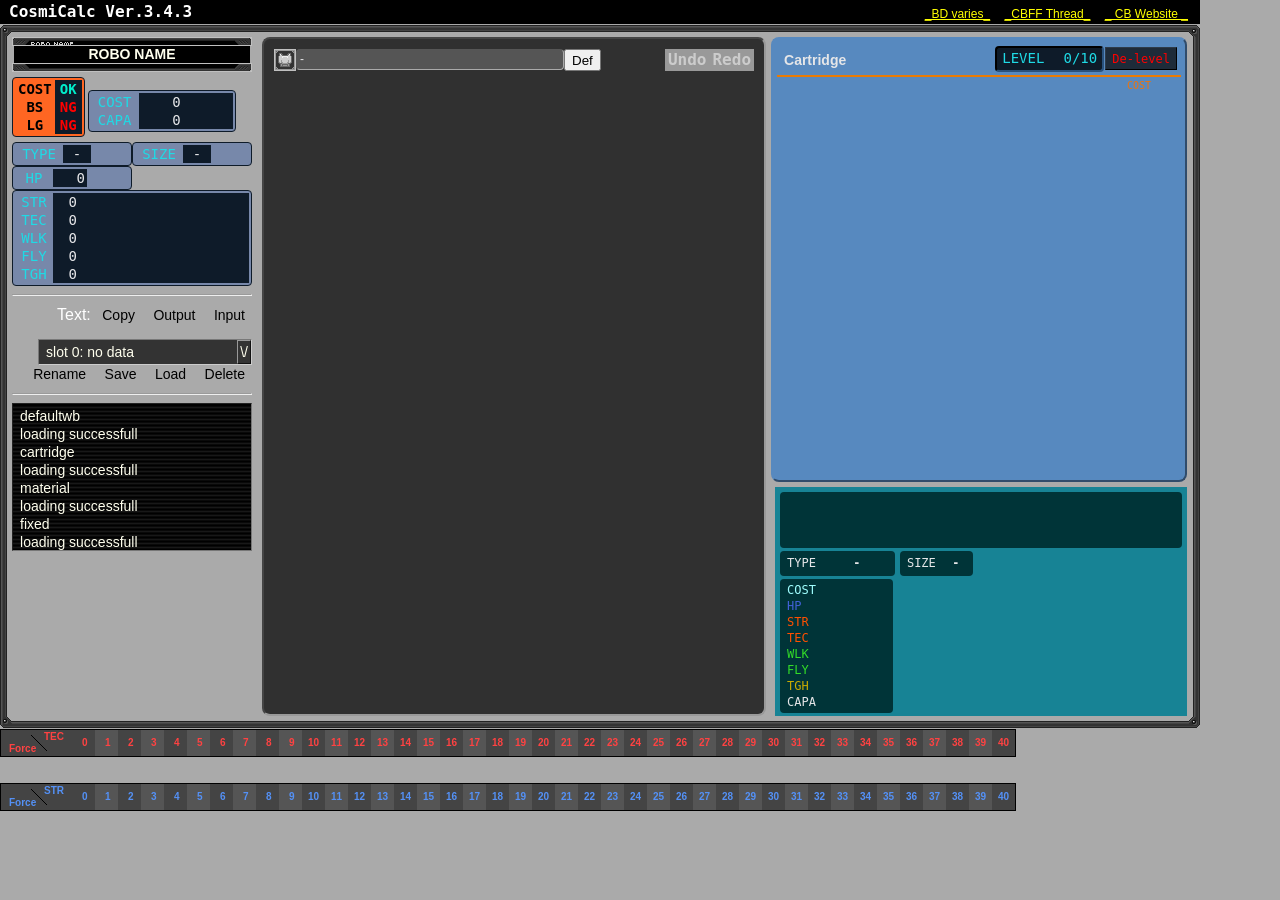
<file: app/src/main/assets/index.html>
<!DOCTYPE HTML PUBLIC "-//W3C//DTD HTML 4.01 Transitional//EN" "http://www.w3.org/TR/html4/loose.dtd">
<meta name="description" content="CosmicBreak MMO Game helper tool - robot build calculator">
<meta name="keywords" content="CosmicBreak, CB, CosmiCalc, koi-sama, koi, online game, mmo">
<!-- CosmiCalc - JQuery-based web application for CosmicBreak. -->
<html>

<head>
	<title>CosmiCalc (Updated)</title>
	<meta http-equiv="Content-Type" content="text/html; charset=UTF-8">
	<meta http-equiv="content-style-type" content="text/css" />
	<meta http-equiv="Content-Script-Type" content="text/javascript; charset=UTF-8" />
	<link type="text/css" href="cosmicalc.css" rel="stylesheet" />
	<link rel="shortcut icon" href="img/favicon.ico" />
	<script type="text/javascript" src="js/jquery.min.js"></script>
	<script type="text/javascript" src="js/cosmicalc.js"></script>
</head>

<body>
	<div id="HEADER">
		<div id="VERSION">CosmiCalc</div>
		<div id="LINK_CONTAINER">
			<a href="https://hngtuong.github.io/cosmiccalc/varies.html" target="_blank">_BD varies_</a>
			<a href="http://www.cosmicbreakfanforum.com/t9040-" target="_blank">_CBFF Thread_</a>
			<a href="http://www.cosmicbreak.cyberstep.com/home/" target="_blank">_ CB Website _</a>
		</div>
	</div>

	<table id="MAIN_CONTENT_CONTAINER" cellspacing="0" cellpadding="0">
	<thead><tr><td colspan="5" class="frame"><div class="sprite s-mid"></div></td></tr></thead>
	<tfoot><tr><td colspan="5" class="frame"><div class="sprite b-mid"></div></td></tr></tfoot>
	<tbody>
	<tr><td id="FRAME_LM" class="frame"></td>
		<td id="LEFT_CONTENT_CONTAINER">

		<div id="ROBO_NAME_CONTAINER">
			<img class="sprite robo-top">
			<div id="ROBO_NAME">ROBO NAME</div>
			<img class="sprite robo-bottom">
		</div>

		<table id="JUDGE_SORTIE" class="ng" cellspacing="0" cellpadding="0" border="0">
			<tbody>
				<tr id="CHECK_COST"><th class="check_title">COST</th><td class="check_val">OK</td></tr>
				<tr id="CHECK_BS"><th class="check_title">BS</th><td class="check_val ng">NG</td></tr>
				<tr id="CHECK_LG"><th class="check_title">LG</th><td class="check_val ng">NG</td></tr>
			<tbody>
		</table>

		<table class="res_item_container" cellspacing="0" cellpadding="0" border="0">
			<caption>&nbsp;</caption>
			<tbody>
				<tr id="RES_COST"><td class="res_item_name t4">COST</td><td class="res_current_val">0</td><td class="res_add_val"></td></tr>
				<tr id="RES_CAPA"><td class="res_item_name t4">CAPA</td><td class="res_current_val">0</td><td class="res_add_val"></td></tr>
			</tbody>
		</table>

		<div id="RES_TYPE" class="res_item_container"><div class="res_item_name t4">TYPE</div><div class="res_current_val">-</div><div class="res_add_val"></div></div>
		<div id="RES_SIZE" class="res_item_container"><div class="res_item_name t4">SIZE</div><div class="res_current_val">-</div><div class="res_add_val"></div></div>
		<div id="RES_HP" class="res_item_container"><div class="res_item_name">HP</div><div class="res_current_val">0</div><div class="res_add_val"></div></div>

		<table id="RESULT_TABLE" class="res_item_container" cellspacing="0" cellpadding="0" border="0">
			<tbody>
				<tr id="RES_STR"><td class="res_item_name">STR</td><td class="res_current_val">0</td><td class="res_add_val">　</td><td class="res_graph">　</td></tr>
				<tr id="RES_TEC"><td class="res_item_name">TEC</td><td class="res_current_val">0</td><td class="res_add_val"></td><td class="res_graph"></td></tr>
				<tr id="RES_WLK"><td class="res_item_name">WLK</td><td class="res_current_val">0</td><td class="res_add_val"></td><td class="res_graph"></td></tr>
				<tr id="RES_FLY"><td class="res_item_name">FLY</td><td class="res_current_val">0</td><td class="res_add_val"></td><td class="res_graph"></td></tr>
				<tr id="RES_TGH"><td class="res_item_name">TGH</td><td class="res_current_val">0</td><td class="res_add_val"></td><td class="res_graph"></td></tr>
			</tbody>
		</table>

		<hr class="line"/>

		<div id="FUNCTION_CONTAINER">
			<div id="TEXT_IO_BUTTON">
				Text:				<span id="TIO_OUT" class="button">Copy</span>
				<span id="TIO_COMP_OUT" class="button">Output</span>
				<span id="TIO_IN" class="button">Input</span>
			</div>

			<dl id="SAVE_SLOT">
				<dt id="SS_DOWN_IMG">\/</dt>
				<dt id="SS_CURRENT_VAL">slot 0: no data</dt>
				<dd id="SS_LIST"></dd>
			</dl>
			<div id="SS_BOTTON">
				<span id="CHANGE_ROBO_NAME" class="button">Rename</span>
				<span id="SS_SAVE" class="button">Save</span>
				<span id="SS_READ" class="button">Load</span>
				<span id="SS_CLEAR" class="button">Delete</span>
			</div>
		</div>
		

		<hr class="line"/>

		<div id="MESSAGE"></div>

		<!--<div id="LAST_MODIFIED"></div>
		<div>
			<img class="qb sprite"/>
		</div>-->
	</td><td id="ASSEMBLE_CONTAINER">

		<div id="PARTS_TEMPLATE">
			<div class="branch">
				<input type="text" class="select_box" value="-" /><div class="slot"></div><div class="slot"></div><div class="slot"></div>
				<div class="branch_line"></div>
			</div>
		</div>

		<div id="ASSEMBLE">
			<div id="REDO" class="un_redo disabled">Redo</div><div id="UNDO" class="un_redo disabled">Undo</div>
			<div class="part_bd">
				<img class="bd_img sprite sprite_22"/><input type="text" class="select_box" value="-" /><input type="button" id="SET_ALL_PARTS" value="Def" title="Set all parts to default" />
				<input type="button" id="EXEC_AURA_SYSTEM" value="Aura" title="Toggle AURA system" />
				<div class="branch part_wb">
					<img class="wb_img sprite sprite_22"/><input type="text" class="select_box bltin_wb" value="-" /><div class="branch_line"></div>
				</div>
			</div>
		</div>

		<div id="LIST_CONTAINER">
		<div id="LIST_TOP" class="sprite"></div>
			<div id="UNSET_PARTS">Unset</div>
			<ul id="LIST_BD" class="parts_list"></ul>
			<ul id="LIST_WB" class="parts_list"></ul>
			<ul id="LIST_LG" class="parts_list"></ul>
			<ul id="LIST_HD" class="parts_list"></ul>
			<ul id="LIST_BS" class="parts_list"></ul>
			<ul id="LIST_AM" class="parts_list"></ul>
			<ul id="LIST_WP" class="parts_list"></ul>
			<ul id="LIST_HDAC" class="parts_list"></ul>
			<ul id="LIST_FCAC" class="parts_list"></ul>

			<ul id="LIST_TUNE"></ul>
			<div id="LIST_BOTTOM" class="sprite"></div>

			<div id="NARROW_DOWN_CONTAINER">
				<div id="ND_TITLE">Organize</div>
				<table id="ND_BODY" cellspacing="0" cellpadding="0" border="0">
				<colgroup id="ND_STATUS_COL"></colgroup>
				<colgroup id="ND_CARTRIDGE_COL"></colgroup>
				<thead>
					<tr><th>By Stats</th><th>By Cartridge</th></tr>
				</thead>
				<tbody>
					<tr><td valign="top">
					<div id="ND_KEYS">
						<div class="button_set">
							<div class="nd_button status" value="str">STR</div>
							<div class="nd_button status" value="tec">TEC</div>
							<div class="nd_button status" value="wlk">WLK</div>
							<div class="nd_button status" value="fly">FLY</div>
							<div class="nd_button status" value="tgh">TGH</div>
						</div>

						<div class="button_set">
							<div class="nd_button status" value="cost">COST</div>
							<div class="nd_button status" value="capa">CAPA</div>
						</div>

						<div class="button_set">
							<div class="nd_button status" value="type">TYPE</div>
							<div class="nd_button status" value="size">SIZE</div>
						</div>

						<div class="button_set">
							<div class="nd_button status" value="hp">HP</div>
						</div>

						<div class="button_set">
							<div id="ND_MAIN" class="nd_button toggle on" value="m">MAIN</div>
							<div id="ND_SUB" class="nd_button toggle" value="s">SUB</div>
							<div class="nd_button performance" value="pwr">Force</div>
							<div class="nd_button performance" value="shl">Ammo</div>
							<div class="nd_button performance" value="rng">Range</div>
							<div class="nd_button performance" value="spd">Speed</div>
							<div class="nd_button performance" value="itv">Int</div>
						</div>
					</div>

					<div id="ND_NUMLIC" class="button_set nd_vals nd_numlic">
						<div class="nd_button" value="1">1</div>
						<div class="nd_button" value="2">2</div>
						<div class="nd_button" value="3">3</div>
						<div class="nd_button" value="4">4</div>
						<div class="nd_button" value="5">5</div>
						<div style="clear:left;"></div>
						<div class="nd_button" value="6">6</div>
						<div class="nd_button" value="7">7</div>
						<div class="nd_button" value="8">8</div>
						<div class="nd_button" value="9">9</div>
						<div class="nd_button" value="0">0</div>
						<div id="ND_MINUS" class="nd_button" value="-">-</div>
					</div>

					<div id="ND_CURRENT_VAL" class="button_set nd_vals nd_numlic">
						<div class="nd_button" value="@">Go</div>
					</div>

					<div id="ND_TYPE" class="button_set nd_vals">
						<div class="nd_button toggle on" value="l">LND</div>
						<div class="nd_button toggle" value="a">AIR</div>
						<div class="nd_button toggle" value="c">ART</div>
						<div class="nd_button toggle" value="s">SUP</div>
					</div>

					<div id="ND_SIZE" class="button_set nd_vals">
						<div class="nd_button toggle" value="SS">SS</div>
						<div class="nd_button toggle" value="S">S</div>
						<div class="nd_button toggle on" value="M">M</div>
						<div class="nd_button toggle" value="L">L</div>
						<div class="nd_button toggle" value="LL">LL</div>
					</div>

					<div id="ND_OPERAND" class="button_set">
						<div class="nd_button toggle on" value="0">>=</div>
						<div class="nd_button toggle" value="1"><=</div>
						<div class="nd_button toggle" value="2">></div>
						<div class="nd_button toggle" value="3"><</div>
						<div class="nd_button toggle" value="4">=</div>
						<div class="nd_button toggle" value="5">!=</div>
					</div>

					<div id="ND_AND" class="button_set">
						<div class="nd_button">AND</div>
					</div>

					<div id="ND_SYS" class="button_set">
						<div class="nd_button" id="ND_PREV">Back</div>
						<div class="nd_button" id="ND_ALLCLEAR">Clear</div>
					</div>
				</td>

				<td>
					<ul id="NDC_BODY"></ul>
				</td></tr>
				</tbody>
				</table>
			</div>

		</div>

	</td><td id="RIGHT_CONTENT_CONTAINER">

		<div id="CARTRIDGE_CONTAINER">
			<div id="CTRG_HEAD_CONTAINER">
				Cartridge<span id="LV_DOWN_BTN">De-level</span>
				<div id="LV_CONTAINER">LEVEL<div id="CURRENT_LV">0/10</div></div>
			</div>
			<div id="CRTG_COST_TEXT">COST</div>
			<div id="CTRG_TEMPLATE">
				<li class="cartridge"><div class="cost"></div><div class="ctrg_name"></div></li>
			</div>
			<ul id="CTRG_LIST_CONTAINER"></ul>
			<div id="CTRG_TOOLTIP"></div>
		</div>

		<div id="PARTS_DATA_VIEW">
			<div id="PDV_COMMENT"></div>

			<div id="PDV_TYPE" class="pdv_item_container"><div class="pdv_item_name">TYPE</div><div class="pdv_val">-</div></div>
			<div id="PDV_SIZE" class="pdv_item_container"><div class="pdv_item_name">SIZE</div><div class="pdv_val">-</div></div>

			<table id="PDV_TABLE" class="pdv_item_container" cellspacing="0" cellpadding="0" border="0"><tbody>
				<tr id="PDV_COST"><td class="pdv_item_name">COST</td><td class="pdv_val"></td><td class="pdv_add_val"></td></tr>
				<tr id="PDV_HP"><td class="pdv_item_name">HP</td><td class="pdv_val"></td><td class="pdv_add_val"></td></tr>
				<tr id="PDV_STR"><td class="pdv_item_name">STR</td><td class="pdv_val"></td><td class="pdv_add_val"></td></tr>
				<tr id="PDV_TEC"><td class="pdv_item_name">TEC</td><td class="pdv_val"></td><td class="pdv_add_val"></td></tr>
				<tr id="PDV_WLK"><td class="pdv_item_name">WLK</td><td class="pdv_val"></td><td class="pdv_add_val"></td></tr>
				<tr id="PDV_FLY"><td class="pdv_item_name">FLY</td><td class="pdv_val"></td><td class="pdv_add_val"></td></tr>
				<tr id="PDV_TGH"><td class="pdv_item_name">TGH</td><td class="pdv_val"></td><td class="pdv_add_val"></td></tr>
				<tr id="PDV_CAPA"><td class="pdv_item_name">CAPA</td><td class="pdv_val"></td><td class="pdv_add_val"></td></tr>
			</tbody></table>

			<div id="MATERIALS" class="pdv_item_container"></div>

			<table id="PDV_WP_MAIN" class="pdv_item_container" cellspacing="0" cellpadding="0" border="0"><tbody>
				<tr><th colspan="2" id="PDV_MWP_HEAD">MAIN</th></tr>
				<tr id="PDV_MAIN_PWR"><th class="pdv_wp_item_name">Force</th><td class="pdv_wp_val"></td></tr>
				<tr id="PDV_MAIN_SHL"><th class="pdv_wp_item_name">Ammo</th><td class="pdv_wp_val"></td></tr>
				<tr id="PDV_MAIN_RNG"><th class="pdv_wp_item_name">Range</th><td class="pdv_wp_val"></td></tr>
				<tr id="PDV_MAIN_SPD"><th class="pdv_wp_item_name">Speed</th><td class="pdv_wp_val"></td></tr>
				<tr id="PDV_MAIN_ITV"><th class="pdv_wp_item_name">Int</th><td class="pdv_wp_val"></td></tr>
				<tr id="PDV_MAIN_DMG"><th class="pdv_wp_item_name">DMG</th><td class="pdv_wp_val"></td></tr>
			</tbody></table>

			<table id="PDV_WP_SUB" class="pdv_item_container" cellspacing="0" cellpadding="0" border="0"><tbody>
				<tr><th colspan="2" id="PDV_SWP_HEAD">SUB</th></tr>
				<tr id="PDV_SUB_PWR"><th class="pdv_wp_item_name">Force</th><td class="pdv_wp_val"></td></tr>
				<tr id="PDV_SUB_SHL"><th class="pdv_wp_item_name">Ammo</th><td class="pdv_wp_val"></td></tr>
				<tr id="PDV_SUB_RNG"><th class="pdv_wp_item_name">Range</th><td class="pdv_wp_val"></td></tr>
				<tr id="PDV_SUB_SPD"><th class="pdv_wp_item_name">Speed</th><td class="pdv_wp_val"></td></tr>
				<tr id="PDV_SUB_ITV"><th class="pdv_wp_item_name">Int</th><td class="pdv_wp_val"></td></tr>
				<tr id="PDV_SUB_DMG"><th class="pdv_wp_item_name">DMG</th><td class="pdv_wp_val"></td></tr>
			</tbody></table>
		</div>

	</td><td id="FRAME_RM" class="frame"></td></tr></tbody></table>

	<div class="damage_map_container">
		<table id="TEC_DAMAGE_MAP" class="damage_map" cellspacing="0" cellpadding="0"><thead></thead><tbody></tbody></table>
	</div>
	<div class="damage_map_container">
		<table id="STR_DAMAGE_MAP" class="damage_map" cellspacing="0" cellpadding="0"><thead></thead><tbody></tbody></table>
	</div>

	<div class="transparent_field">
		<div id="TEXT_IO_CONTAINER">
			<div id="TIO_CLOSE">X</div><div id="TIO_TOP"></div>
			<textarea id="TIO_TEXTAREA" title="Double click to select all"></textarea>
			<div id="TIO_BOTTOM"><button id="TIO_READ" class="tio_button">Read</button> <button id="TIO_CLEAR" class="tio_button">Clear</button></div>
		</div>
	</div>
	
	<div class="transparent_field">
		<div id="COMP_OUT_CONTAINER">
			<div id="COMP_OUT_CLOSE">X</div><div id="COMP_OUT_TOP">Copy the code string from this window</div>
			<div id="COMP_OUT_SUBTITLE_1">Compressed:</div>
			<textarea id="COMP_OUT_TEXTAREA_1" title="Compressed:"></textarea>
			<div id="TIO_BOTTOM"><button id="URL_TOGGLE_1" class="tio_button">Toggle URL</button></div>
			<div id="COMP_OUT_SUBTITLE_2">Uncompressed:</div>
			<textarea id="COMP_OUT_TEXTAREA_2" title="Uncompressed:"></textarea>
			<div id="TIO_BOTTOM"><button id="URL_TOGGLE_2" class="tio_button">Toggle URL</button></div>
		</div>
	</div>


	<div class="transparent_field">
		<div id="RENAME_CONTAINER">
			<div>Remember: 10 characters only in game</div>
			<div>New Name:<input id="RENAME_INPUT" type="text" size="22" maxlength="20"/></div>
			<div>
				<button id="RENAME_CHANGE" class="rename_button">Change</button>
				<button id="RENAME_CANCEL" class="rename_button">Cancel</button>
			</div>
		</div>
	</div>

	<div id="OVERLAY" class="loading">
		<br><br><br>Now loading, please wait...<br>
		<br>
			<a>CosmiCalc ANDROID - Credit to koi-sama for the base</a><br>
			<noscript>
			<div style="opacity:1.0; filter:alpha(opacity:100); position:absolute; top:110px; left:20%; height:100px; width:60%; color:red; background-color:white; font-weight:bold; font-size:16px"><br>
				CosmiCalc - the build calculator and manager for CB aka CosmicBreak (www.cosmicbreak.com, www.cosmicbreak.jp, www.cosmicbreak.com.tw)<br>
				<br><br><br>
			</div>
			</noscript>
	</div>
		
</body>

</html>
</file>
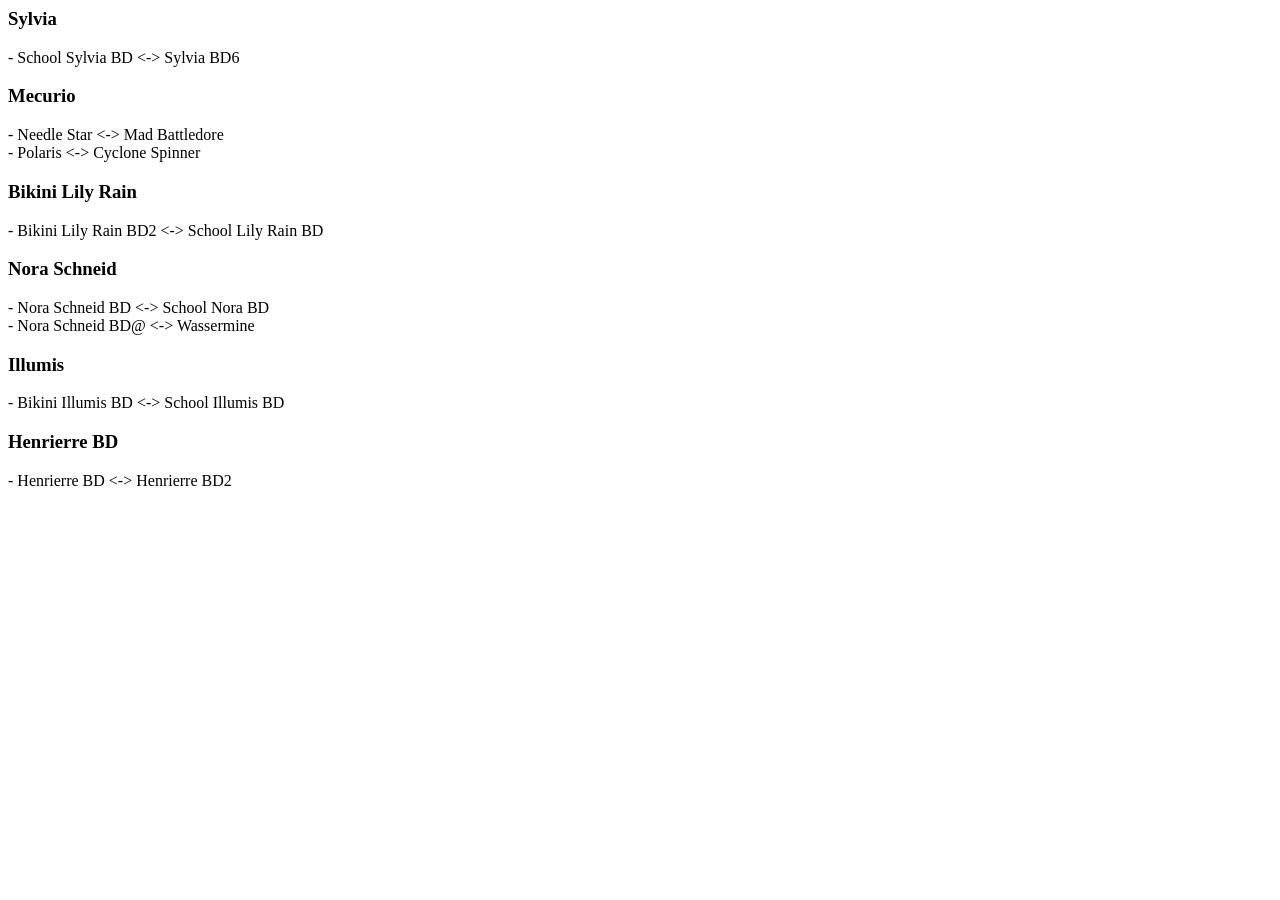
<file: app/src/main/assets/varies.html>
<head>
	<title>BD varies</title>
</head>
<body>
	<h3>Sylvia</h3>
	- School Sylvia BD <-> Sylvia BD6<br>
	<h3>Mecurio</h3>
	- Needle Star <-> Mad Battledore<br>
	- Polaris <-> Cyclone Spinner
	<h3>Bikini Lily Rain</h3>
	- Bikini Lily Rain BD2 <-> School Lily Rain BD<br>
	<h3>Nora Schneid</h3>
	- Nora Schneid BD <-> School Nora BD<br>
	- Nora Schneid BD@ <-> Wassermine<br>
	<h3>Illumis</h3>
	- Bikini Illumis BD <-> School Illumis BD<br>
	<h3>Henrierre BD</h3>
	- Henrierre BD <-> Henrierre BD2
</body>
</file>
<file: app/src/main/assets/cosmicalc.css>
/* 基本 */
html{font-family:"ＭＳ Ｐゴシック","MS UI Gothic",sans-serif;}

body{
	width:1200px;
	background-color:#aaa;
	color: #ffffff;
	margin:0;
	padding:0;
	font-family: "ＭＳ Ｐゴシック","MS UI Gothic",sans-serif;
}

img{
	border:0;
	margin:0;
	vertical-align:middle;
	float:left;
}
input{
	vertical-align:top;
}

.left{text-align:left;}
.center{text-align:center;}
.right{text-align:right;}

.sprite{background-image:url("img/s1.png");}

.sprite_22{width:22px; height:22px; display:inline-block;}
.am_img{background-position:0px 0px}
.lg_img{background-position:-22px 0px}
.bs_img{background-position:-44px 0px}
.fcac_img{background-position:-66px 0px}
.wp_img{background-position:-88px 0px}
.hdac_img{background-position:-110px 0px}
.hd_img{background-position:-132px 0px}
.bd_img{background-position:-154px 0px}
.wb_img{background-position:-176px 0px}

.s-mid{background-position:0px -22px;width:1200px; height:12px;}
.b-mid{background-position:0px -34px;width:1200px; height:12px;}

.robo-top{background-position:-198px 0px ;width:240px; height:9px;}
.robo-bottom{background-position:-198px -9px ;width:240px; height:9px;}

.qb{background-position:-840px -55px; width:176px; height:133px;}

/* Header */
#HEADER{
	background:black no-repeat fixed;
	height:20px;
	padding:2px;
}

#VERSION{
	font:bold 16px/20px "arial black","ＭＳ ゴシック",monospace;
	color:white;
	text-align:left;
	padding:0 0 0 7px;
	float:left;
}
#LINK_CONTAINER{
	text-align:right;
	line-height:22px;
}
#LINK_CONTAINER>a{
	padding-right:10px;
	font-size:12px;
	color:yellow;
}

#MAIN_CONTENT_CONTAINER{
	clear:left;
	width:100%;
	margin:1px 0;
}
.frame{padding:0;min-width:12px;min-height:12px; white-space: nowrap;}
#FRAME_LM{background: url(img/frame/LM.gif) repeat-y;}
#FRAME_RM{background: url(img/frame/RM.gif) repeat-y right;}

#LEFT_CONTENT_CONTAINER{
	vertical-align:top;
	width:250px;
}
#ASSEMBLE_CONTAINER{
	border:2px inset #999;
	background-color:#303030;
	vertical-align:top;
	width:490px;
	padding:10px 0 10px 10px;
	border-radius:8px;
	-moz-border-radius:8px;
}
#RIGHT_CONTENT_CONTAINER{
	vertical-align:top;
	padding-left:5px;
}
#OVERLAY{
	top:0;
	left:0;
	width:100%;
	height:100%;
	position:fixed;
	background-color:#000;
	opacity:0.95;
	filter:alpha(opacity=95);
}
.loading{background:url(img/loading.gif) no-repeat center center fixed;}
.transparent_field{
	position:fixed;
	top:0;
	left:0;
	width:1000px;
	height:100%;
	display:none;
}

#PARTS_TEMPLATE{
	display:none;
}

#ASSEMBLE{
	color:#e5e6e8;
	height:650px;
	overflow:auto;
}
.un_redo{
	float:right;
	padding:2px;
	font:bold 16px/16px "ＭＳ ゴシック",monospace;
	color:black;
	background-color:#999;
	border:1px outset #999;
	cursor:default;
}
.un_redo:active{border-style:inset;}
.disabled{
	color:#ccc;
	border:1px solid #999;
}
.disabled:active{border-style:solid;}
#REDO{margin-right:10px;}

#SET_ALL_PARTS{
	margin:0;
	height:22px;
}

#LIST_CONTAINER{
	margin:0;
	width:270px;
	position:absolute;
	display:none;
	font:bold 12px/150% "ＭＳ Ｐゴシック",sans-serif;
}
#LIST_BOTTOM{
	height:12px;
	background-position:-709px -10px;
}
#LIST_TOP{
	height:12px;
	background-position:-438px -10px;
}
.parts_list, #LIST_TUNE{
	list-style-type:none;
	background-color:black;
	padding:3px 1px 3px 3px;
	margin:0;
	height:500px;
	overflow:auto;
	display:none;
	opacity:0.85;
	filter:alpha(opacity=85);
}
#UNSET_PARTS{
	background-color:#112;
	border:solid black;
	border-width:3px 8px;
	padding:1px 5px;
	color:#ea7b03;
	cursor:pointer;
}
#UNSET_PARTS:hover{
	background-color:#778;
}
.prtlst{
	cursor:pointer;
	background-color:#123;
	color:#f5f6f8;
	margin:0 1px 0 5px;
	padding:1px 5px;
	border-bottom:3px solid black;
}
.prtlst.conversion{background-color: #133}
.prtlst:hover{
	background-color:#ea7b03;
}
.prtlst.selected{background-color:#452;}

.tune_li{
	cursor:pointer;
	background-color:#300;
	color:#e5e6e8;
	margin:0 1px 0 5px;
	padding:1px 5px;
	border-bottom:3px solid black;
}
.tune_li:hover{
	background-color:#ea7b03;
}
.subject{
	float:left;
	width:28px;
	padding:0;
	text-align:center;
	font-weight:bold;
}
#NARROW_DOWN_CONTAINER{
	position:absolute;
	top:0px;
	left:212px;
	background-color:#000;
	border:1px outset #777;
	border-radius:8px;
	-moz-border-radius:8px;
	color:#fff;
	padding:10px;
	opacity:0.9;
}
#NARROW_DOWN_CONTAINER.nbd{
	width:140px;
}
#ND_TITLE{
	cursor:pointer;
	white-space:nowrap;
	border-bottom:1px inset #222;
}
#ND_TITLE:before{
	content:"≫";
}
#ND_TITLE.opened:before{
	content:"≪";
}
#ND_STATUS_COL{
	width:140px;
	vertical-align:top;
}
#ND_CARTRIDGE_COL{
	width:160px;
	vertical-align:top;
}

#ND_BODY{
	display:none;
	width:300px;
}
.button_set{
	clear:left;
	padding:10px 0;
	white-space:nowrap;
}
#ND_OPERAND,
.nd_vals{
	display:none;
}
.nd_button{
	background-color:#000;
	border:1px outset #777;
	border-radius:4px;
	-moz-border-radius:4px;
	font:bold 14px/14px "ＭＳ ゴシック",monospace;
	color:#fff;
	padding:4px;
	margin:1px;
	float:left;
	cursor:pointer;
	text-align:center;
}
.nd_button:active{
	border-style:inset;
}
.status{
	width:34px;
}
#ND_MAIN{
	width:50px;
	color:#ff5252;
}
#ND_SUB{
	width:50px;
	color:#5491F6;
}
#ND_EX{
	width:50px;
	color:#FFDF44;
}

.toggle.on{
	border-style:inset;
	background-color:#333;
}
#ND_MINUS{
	width:30px;
}
#ND_MINUS.on{
	border-style:inset;
	background-color:#333;
}
#ND_CARTRIDGE{
	border-radius:8px;
	-moz-border-radius:8px;
	color:#fff;
}
#NDC_BODY{
	height:280px;
	overflow:auto;
	list-style-type:none;
	padding:0;
	margin:5px 0 0;
}
.ndc_li{
	cursor:pointer;
	background-color:#304B6C;
	color:#858688;
	padding:1px 3px;
	border-bottom:2px solid #000;
}
.ndc_li.selected{
	color:#E5E6E8;
}

.select_box{
	background-color:#555;
	width:260px;
	cursor:pointer;
	margin:0;
	padding:1px 3px;
	border:1px #aaa inset;
	color:#e5e6e8;
	font:12px/17px "ＭＳ Ｐゴシック",sans-serif;
	height:17px;
	float:left;
	border-radius:4px;
	-moz-border-radius:4px;
}
.branch{
	clear:left;
	padding:0 0 0 22px;
	margin:0;
	display:none;
}
.branch_line{
	width:10px;
	height:10px;
	border-left:3px solid orange;
	border-bottom:3px solid orange;
	position:absolute;
}

.slot{
	background-color:#447990;
	border:4px inset #447990;
	width:10px;
	height:10px;
	float:left;
	margin:1px;
	cursor:pointer;
	display:none;
}

.tunecpt{
	background-color:#00ce11;
	width:16px;
	height:16px;
	border:1px outset #222;
}
.tunemwp{
	background-color:#cc2727;
	width:16px;
	height:16px;
	border:1px outset #222;
}
.tunepwp{
	background-color:#0080cb;
	width:16px;
	height:16px;
	border:1px outset #222;
}
.tuneex{
	background-color:#fddf44;
	width:16px;
	height:16px;
	border:1px outset #222;
}


.cpt{color:#00ce11;}
.mwp{color:#ee2727;}
.pwp{color:#0080cb;}
.ex{color:#fddf44;}

/* .group */
.group{
	text-align:center;
	font-weight:bold;
	color:yellow;
	cursor:default;
}

.select_box.joint{background-color:#445;}

.bltin_m{color:#ff5252;}
.bltin_s{color:#5491f6;}
.bltin_ms{color:#ff3ff6;}
.bltin_wb{color:#efe63f;}
.hoverlst{background-color:#ea7b03;}

/* PARTS DATA VIEW */
#PARTS_DATA_VIEW{
	background-color:#178395;
	color:#e5e6e8;
	width:412px;
	margin-left:4px;
	float:left;
}
#PDV_COMMENT{
	background-color:#003438;
	height:50px;
	margin:5px 5px 0 5px;
	padding:3px 7px;
	border-radius:4px;
	-moz-border-radius:4px;
	font: 14px/16px "ＭＳ Ｐゴシック",sans-serif;
	overflow:auto;
}
.pdv_item_container{
	background-color:#003438;
	border-radius:4px;
	-moz-border-radius:4px;
	padding:3px 7px;
}
.pdv_item_name{
	font:12px/19px "arial black","ＭＳ ゴシック",monospace;
}
.pdv_val{
	font:bold 14px/16px "ＭＳ Ｐゴシック",sans-serif;
}
.pdv_add_val{
	font:bold 14px/16px "ＭＳ Ｐゴシック",sans-serif;
	color:#999;
}
div.pdv_item_container{
	margin:3px 0 0 5px;
	float:left;
}
div.pdv_item_name{float:left;}
div.pdv_val{
	text-align:center;
	float:left;
	padding:0 0 0 10px;
}

#PDV_TABLE{
	background-color:#003438;
	margin:3px 0 3px 5px;
	clear:left;
	float:left;
}
td.pdv_item_name{line-height:16px;}
td.pdv_val{
	white-space:nowrap;
	width:35px;
	text-align:right;
}
td.pdv_add_val{width:35px;}

#PDV_WP_MAIN,#PDV_WP_SUB{
	font:bold 14px/18px "ＭＳ Ｐゴシック",sans-serif;
	margin:3px 0 3px 5px;
	display:none;
	float:left;
}

#PDV_TYPE>.pdv_val{width:62px;}
#PDV_SIZE>.pdv_val{width:20px;}

#PDV_COST>.pdv_item_name{color:#a0ffff;}
#PDV_HP>.pdv_item_name{color:#4161d7;}
#PDV_STR>.pdv_item_name,#PDV_TEC>.pdv_item_name{color:#ff5000;}
#PDV_WLK>.pdv_item_name,#PDV_FLY>.pdv_item_name{color:#32dc28;}
#PDV_TGH>.pdv_item_name{color:#c8aa00;}

.pdv_add_val.plus{color:#0ff;}
#PDV_COST>.pdv_add_val.plus{color:#e5e674;}

#PDV_MWP_HEAD{
	font:bold 16px/18px "arial black","ＭＳ ゴシック",monospace;
	color:#ff5252;
}
#PDV_SWP_HEAD{
	font:bold 16px/18px "arial black","ＭＳ ゴシック",monospace;
	color:#5491f6;
}
.pdv_wp_item_name{

}
.pdv_wp_val{
	text-align:center;
}
#PDV_MAIN_PWR>.pdv_wp_val{width:50px;}
#PDV_SUB_PWR>.pdv_wp_val{width:50px;}

/* CARTRIDGE */
#CARTRIDGE_CONTAINER{
	background-color:#5789bf;
	width:412px;
	height:441px;
	border-radius:8px;
	-moz-border-radius:8px;
	border:2px outset #5789bf;
	margin-bottom:5px;
}

#CTRG_TEMPLATE{display:none;}

/* CARTRIDGE HEAD */
#CTRG_HEAD_CONTAINER{
	color:#e5e6e8;
	font:bold 14px/28px "ＭＳ Ｐゴシック",sans-serif;
	padding:0 1px 1px 7px;
	margin:7px 4px 3px;
	border-bottom:2px solid #ea7b03;
}
#LV_CONTAINER{
	background-color:#0e1b29;
	color:#1fdae5;
	font:14px/100% "arial black","ＭＳ ゴシック",monospace;
	border-radius:4px;
	-moz-border-radius:4px;
	margin:0 1px 0 0;
	padding:3px 5px 5px;
	float:right;
	border:2px inset #0e1b29;
	width:95px;
}
#CURRENT_LV{
	text-align:right;
	float:right;
}
#LV_DOWN_BTN{
	background-color:#1e2b39;
	border:1px outset #2e3b49;
	color:red;
	float:right;
	cursor:pointer;
	margin:1px 3px 0 0;
	padding:1px 6px 0 6px;
	font:12px/20px "arial black","ＭＳ ゴシック",monospace;
}
#LV_DOWN_BTN:active{
	border-style:inset;
	padding:0 6px 1px 6px;
}

#CRTG_COST_TEXT{
	text-align:right;
	color:#ef7408;
	font:10px/12px "arial black","ＭＳ ゴシック",monospace;
	padding:0;
	margin:0 34px;
}

#CTRG_LIST_CONTAINER{
	clear:right;
	list-style-type:none;
	background-color:#5789bf;
	color:#e5e6e8;
	height:358px;
	overflow:auto;
	padding:0 2px;
	margin:0 10px 10px 10px;
}

.cartridge{
	background-color:#304b6c;
	padding:3px 10px;
	margin:4px;
	cursor:pointer;
	font:14px/18px "ＭＳ Ｐゴシック",sans-serif;
	color:#858688;
	border-radius:4px;
	-moz-border-radius:4px;
}

.ex{background-color:#6c4b30;}

.cost{
	float:right;
	font-weight:bold;
	padding:0;
	margin:0;
}

.cartridge.selected{
	color:#e5e6e8;
}

#CTRG_TOOLTIP{
	background-color:#ed8;
	border:1px solid #760;
	color:#222;
	font-size:small;
	padding:3px;
	display:none;
	position:absolute;
}

/* ダメージマップ */
.damage_map_container{
	height:54px;
}
.damage_map{
	font-size:10px;
	line-height:12px;
	background-color:#111;
	filter:alpha(opacity=90);
	border:1px solid #000;
}
.all_view{
	position:absolute;
	top:0;
	left:0;
	cursor:default;
}
.all_view tbody>tr:hover{
	font-size:16px;
	background-color:#333;
	line-height:18px;
}
.damage_map th{
	padding:0;
	width:23px;
	background-color:#444;
}
th.even{
	background-color:#555;
}
.damage_map td{
	padding:0;
	width:23px;
	text-align:center;
}
.even{
	background-color:#222;
}
.damage_map .th1{
	width:55px;
	background:#555 url:("img\s1.png") no-repeat center center;
	background-position:-986px -54px;
	padding:1px 8px;
}

#TEC_DAMAGE_MAP{color:#ff4242;}
#STR_DAMAGE_MAP{color:#5491f6;}

/* テキスト入出力 */
#TEXT_IO_CONTAINER, #COMP_OUT_CONTAINER{
	background-color:#000;
	opacity:0.9;
	margin:50px auto;
	border:1px #666 solid;
	width:632px;
}
#TIO_TOP, #COMP_OUT_TOP{
	font-size:16px;
	margin:3px 10px;
	color:#ffe;
}
#COMP_OUT_SUBTITLE_1, #COMP_OUT_SUBTITLE_2{
	font-size:14px;
	margin:3px 30px;
	color:#ffe;
}
#TIO_CLOSE, #COMP_OUT_CLOSE{
	color:#ffe;
	margin:3px 10px;
	background-color:#900;
	border:1px outset #900;
	float:right;
	cursor:default;
	font:bold 10px/14px "ＭＳ ゴシック",monospace;
	padding:1px 3px;
}
#TIO_CLOSE:active, #COMP_OUT_CLOSE:active{
	border:1px inset #900;
}
#TIO_TEXTAREA{
	border:1px #999 inset;
	width:600px;
	height:500px;
	padding:10px 0 10px 10px;
	margin:0 10px;
	font: 14px/16px "ＭＳ ゴシック",monospace;
}
#COMP_OUT_TEXTAREA_1, #COMP_OUT_TEXTAREA_2{
	border:1px #999 inset;
	width:600px;
	height:205.5px;
	padding:10px 0 10px 10px;
	margin:0 10px;
	font: 14px/16px "ＭＳ ゴシック",monospace;
}
.read_only{
	background-color:#111;
	color:#ffe;
}
#TIO_CLOSE{
}

#TIO_BOTTOM{
	margin:3px 10px;
}
.tio_button{

}
.tout{visibility:hidden;}

#MATERIALS{
	display:none;
	background-color:#003438;
	font-size:12px;
	line-height:14px;
	width:190px;
	height:128px;
	overflow:auto;
	padding:3px 3px 3px 7px;
	float:left;
	margin:3px 5px;
}

.fixed{color:#a5a6a8;}
.fixed.bltin_m{color:#af0202;}
.fixed.bltin_s{color:#2461c6;}
.fixed.bltin_ms{color:#af0fa6;}

.highlight{
	font-size:14px;
	color:yellow;
	font-weight:bold;
}

/* RESULT */
.res_item_container{
	border-radius:4px;
	-moz-border-radius:4px;
	background-color:#78a;
	border:1px solid #0e1b29;
	font:14px/18px "arial black","ＭＳ Ｐゴシック",monospace;
	padding:2px;
}
.res_item_name{
	color:#1fdae5;
	text-align:center;
	padding:0;
}
.res_current_val{
	background-color:#0e1b29;
	color:#e5e6e8;
	text-align:right;
	padding:0 2px;
}
.res_add_val{
	background-color:#0e1b29;
	padding:0 4px 0 0;
}
div.res_item_container,
div.res_item_name,
div.res_current_val,
div.res_add_val{float:left;}

.t4{width:48px;}
#RES_COST{}
#RES_COST>.res_item_name{}
#RES_COST>.res_current_val{width:40px;}
#RES_COST>.res_add_val{width:46px;color:#e5e674;}

#RES_CAPA{}
#RES_CAPA>.res_item_name{}
#RES_CAPA>.res_current_val{width:40px;}
#RES_CAPA>.res_add_val{width:46px;color:#999;}

#RES_TYPE{width:114px;clear:left;}
#RES_TYPE>.res_item_name{}
#RES_TYPE>.res_current_val{width:24px;text-align:center;}
#RES_TYPE>.res_add_val{color:#e5e674;}

#RES_SIZE{width:114px;}
#RES_SIZE>.res_item_name{}
#RES_SIZE>.res_current_val{width:24px;text-align:center;}
#RES_SIZE>.res_add_val{color:#e5e674;}

#RES_HP{width:114px;clear:left;}
#RES_HP>.res_item_name{width:38px;}
#RES_HP>.res_current_val{width:30px;}
#RES_HP>.res_add_val{color:#999;}

#RESULT_TABLE{
	margin-right:5px;
	width:240px;
	color:#999;
}
#RESULT_TABLE td.res_item_name{width:38px;}
#RESULT_TABLE td.res_current_val{width:22px;}
#RESULT_TABLE td.res_add_val{width:30px;}
#RESULT_TABLE td.res_graph{
	background-color:#0e1b29;
	color:#9f3;
	font-family:"arial","ＭＳ ゴシック",monospace;
	font-variant:small-caps;
}
.plus:before{content:"+";}
#RES_CAPA .plus,
#RES_HP .plus,
#RESULT_TABLE .plus{color:#0ff;}

/* 出撃判定 */
#JUDGE_SORTIE{
	background-color:#1fdae5;
	font:bold 14px/18px "arial black","ＭＳ Ｐゴシック",monospace;
	color:#0ec;
	margin:5px 3px 5px 0px;
	padding:2px;
	clear:left;
	border:1px solid #0e1b29;
	border-radius:4px;
	-moz-border-radius:4px;
	float:left;
	vertical-align:middle;
}
.check_title{
	padding:0 3px;
	color:black;
}
.check_val{
	background-color:#0e1b29;
	color:#0ec;
	padding:0 5px;
}
.ng{color:red;}
#JUDGE_SORTIE.ng{background-color:#f62;}

/* ロボ名 */

#ROBO_NAME{
	width:236px;
	padding:0;
	background-color:#000;
	border:0;
	font:bold 14px/120% "ＭＳ Ｐゴシック",sans-serif;
	color:#ffe;
	text-align:center;
	margin:0 2px;
}
.floating{
	position:relative;
	z-index:1000;
	font:bold 18px/120% "ＭＳ Ｐゴシック",sans-serif;
}

/* 名前変更 */
#RENAME_CONTAINER{
	background-color:black;
	text-align:center;
	font:18px/24px "ＭＳ Ｐゴシック",sans-serif;
	opacity:0.9;
	color:#ffe;
	padding:20px;
	margin:200px auto;
	border-radius:8px;
	-moz-border-radius:8px;
	width:300px;
	border:2px outset #444;
}
#RENAME_INPUT{
	font:16px/18px "ＭＳ Ｐゴシック",sans-serif;
	background-color:#444;
	color:#eed;
	border:1px inset;
	border-radius:4px;
	-moz-border-radius:4px;
	padding:1px 5px;
	margin:0;
	height:19px;
}
#RENAME_CONTAINER>div{margin:15px 0;}
.rename_button{
	border-radius:4px;
	-moz-border-radius:4px;
	width:80px;
	margin:0 10px;
}
#RENAME_CHANGE{}
#RENAME_CANCEL{}

.line{margin:8px 10px 8px 0;}

/* 機能 */
#FUNCTION_CONTAINER{
	margin:10px 0;
	padding:0;
	width:240px;
}
.button{
	border:0;
	padding:3px 7px;
	font: 14px/18px "ＭＳ Ｐゴシック",sans-serif;
	cursor:default;
	color:black;
}
.button:hover{
	border:1px solid #fff;
	padding:2px 6px;
}
.button:active{
	border:1px inset #fff;
	padding:2px 6px;
}
#TEXT_IO_BUTTON{text-align:right;}
#SAVE_SLOT{
	border:1px inset #ccc;
	background-color:#333;
	color:#ffe;
	font: 14px/18px "arial","ＭＳ Ｐゴシック",sans-serif;
	margin:15px 0 0;
	padding:0;
	width:212px;
	float:right;
	cursor:pointer;
}
#SS_CURRENT_VAL{
	padding:3px 0 3px 7px;
}
#SS_DOWN_IMG{
	float:right;
	padding:2px;
	border-width:1px;
	border-style:solid;
	border-left-color:#999;
	border-top-color:#999;
	border-right-color:#111;
	border-bottom-color:#111;
}
#SS_LIST{
	background-color:#333;
	border:1px solid #999;
	margin:0;
	display:none;
	position:absolute;
	width:210px;
}
.ss_item{padding:0 7px;}
.ss_item:hover{background-color:#007;}
#SS_BOTTON{
	clear:right;
	text-align:right;
	margin:1px 0 10px
}

/* メッセージ */
#MESSAGE{
	margin:0 10px 0 0;
	padding:3px 7px;
	border:1px inset #777;
	background:#000 url(img/s1.png);
	background-position:0px -51px;
	font: 14px/18px "ＭＳ Ｐゴシック",sans-serif;
	color:#ffe;
	overflow:auto;
	height:140px;
	width:224px;
}
.msg{white-space:nowrap;}
.warning{color:orange;}
.error{color:red;}

/* 更新日時 */
#LAST_MODIFIED{
	font: 12px/14px "ＭＳ ゴシック",monospace;
	text-align:right;
	margin-right:10px;
}
#LAST_MODIFIED:before{
	content:"LastModified: ";
}

#EXEC_AURA_SYSTEM{
	/*background-color:#eae370;
	color:orange;
	height:22px;
	border-radius:4px;
	-moz-border-radius:4px;
	margin:0;
	display:none;*/
	background-color:#eae370;
	color:orange;
	border:1px outset #eae370;
	height:22px;
	width:45px;
	margin:0;
	border-radius:4px;
	-moz-border-radius:4px;
	display:none;
}
#EXEC_AURA_SYSTEM.active,
#EXEC_AURA_SYSTEM:active{
	background-color:#ead350;
	color:red;
	border:1px inset #eae370;
}
</file>
